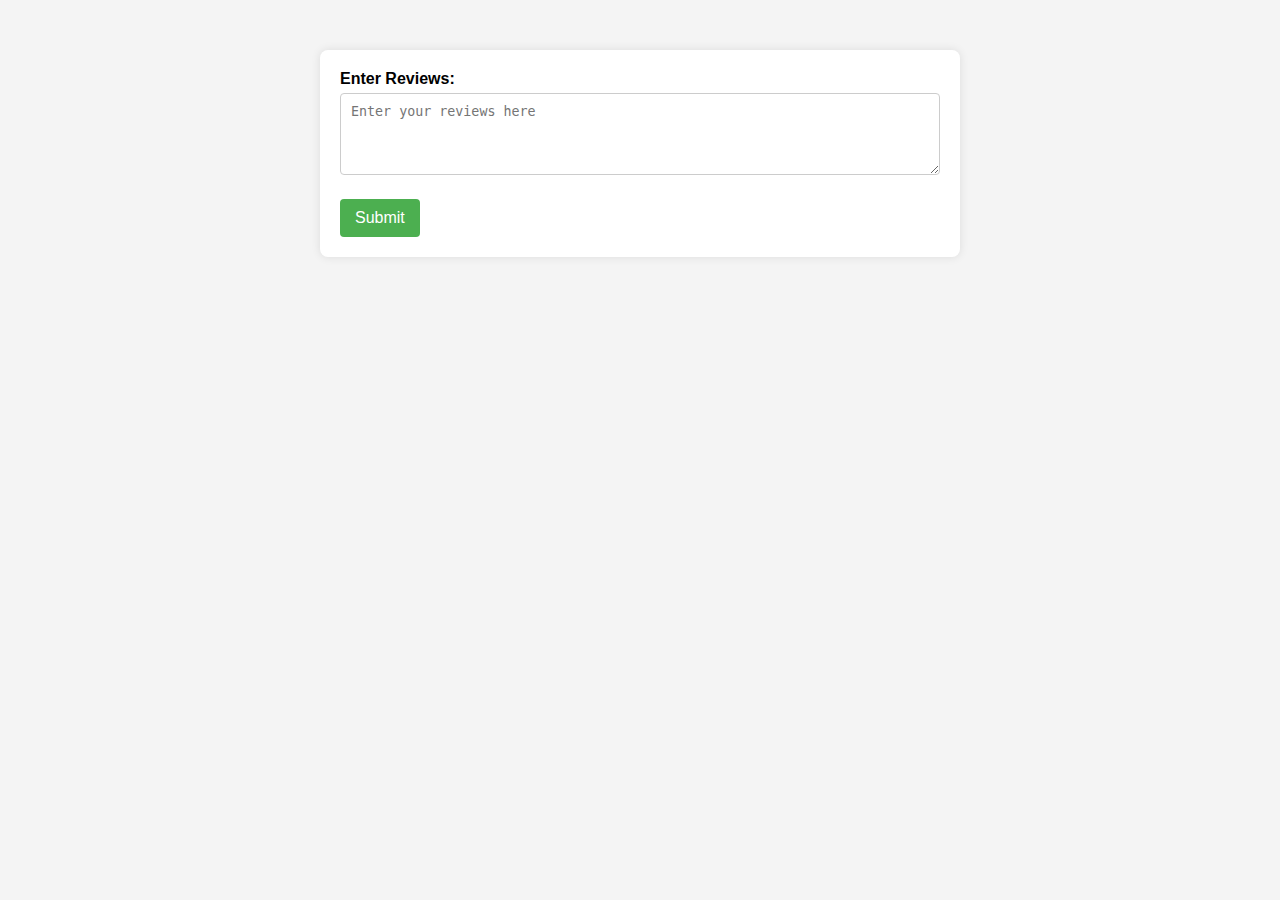
<file: templates/form.html>
<!DOCTYPE html>
<html lang="en">
<head>
    <meta charset="UTF-8">
    <meta name="viewport" content="width=device-width, initial-scale=1.0">
    <title>Review Prediction</title>
    <link rel="stylesheet" type="text/css" href="styles.css">
</head>
<body>
    <form action="{{url_for('predict_review')}}" method="POST">
        <div class="form-group">
            <label for="reviews">Enter Reviews:</label>
            <textarea id="reviews" name="reviews" placeholder="Enter your reviews here" rows="4" cols="50"></textarea>
        </div>

        <div style="clear:both;"></div>
        <input type="submit" value="Submit">
    </form>
</body>
</html>
</file>
<file: templates/styles.css>
body {
    font-family: 'Arial', sans-serif;
    background-color: #f4f4f4;
    margin: 0;
    padding: 0;
}

form {
    max-width: 600px;
    margin: 50px auto;
    background-color: #fff;
    padding: 20px;
    border-radius: 8px;
    box-shadow: 0 0 10px rgba(0, 0, 0, 0.1);
}

.form-group {
    margin-bottom: 20px;
}

label {
    display: block;
    font-weight: bold;
    margin-bottom: 5px;
}

textarea {
    width: 100%;
    padding: 10px;
    border: 1px solid #ccc;
    border-radius: 4px;
    box-sizing: border-box;
}

input[type="submit"] {
    background-color: #4CAF50;
    color: #fff;
    padding: 10px 15px;
    border: none;
    border-radius: 4px;
    cursor: pointer;
    font-size: 16px;
}

input[type="submit"]:hover {
    background-color: #45a049;
}

/* Optional: Add some styling for better readability */
h1 {
    text-align: center;
    color: #333;
}

/* Optional: Style form for smaller screens */
@media screen and (max-width: 600px) {
    form {
        margin: 20px;
    }
}
</file>
